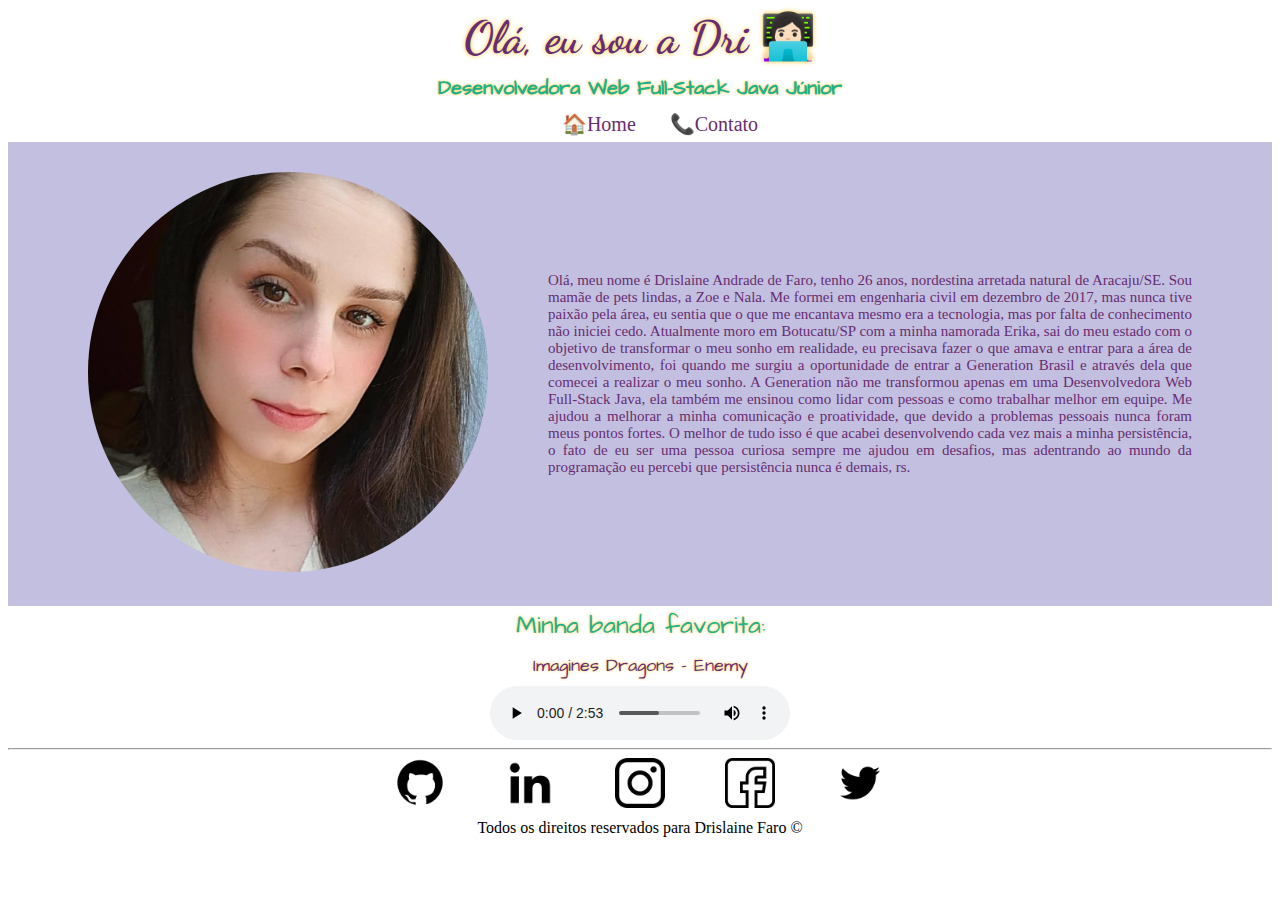
<file: Fundamentos-Web/index.html>
<!DOCTYPE html>
<html lang="pt-br">

<head>
    <meta charset="UTF-8">
    <meta http-equiv="X-UA-Compatible" content="IE=edge">
    <meta name="viewport" content="width=device-width, initial-scale=1.0">
    <link rel="stylesheet" href="assets/css/style.css">
    <title>Meu Perfil</title>
</head>

<body>

    <div class="container">
        <div>
            <h1>Olá, eu sou a Dri 👩🏻‍💻</h1>
        </div>

        <div>
            <h3>Desenvolvedora Web Full-Stack Java Júnior</h3>
        </div>

        <div>
            <ul id="menu">
                <li><a href="index.html">🏠Home</a></li>
                <li><a href="contato.html">📞Contato</a></li>
            </ul>
        </div>
    </div>



    <div class="container-2">
        <div>
            <img class="br-50 wh p-30" src="assets/img/Minha Foto.jpeg" alt="Foto do criador">
        </div>

        <div class="p-30">
            <p> Olá, meu nome é Drislaine Andrade de Faro, tenho 26 anos, nordestina arretada natural de Aracaju/SE.
                Sou mamãe de pets lindas, a Zoe e Nala. Me formei em engenharia civil em dezembro de 2017, mas nunca
                tive paixão pela área, eu sentia que o que me encantava mesmo era a tecnologia, mas por falta de
                conhecimento não iniciei cedo. Atualmente moro em Botucatu/SP com a minha namorada Erika,
                sai do meu estado com o objetivo de transformar o meu sonho em realidade, eu precisava fazer
                o que amava e entrar para a área de desenvolvimento, foi quando me surgiu a oportunidade de entrar
                a Generation Brasil e através dela que comecei a realizar o meu sonho. A Generation não me transformou
                apenas em uma Desenvolvedora Web Full-Stack Java, ela também me ensinou como lidar com pessoas e como
                trabalhar melhor em equipe. Me ajudou a melhorar a minha comunicação e proatividade, que devido a
                problemas pessoais nunca foram meus pontos fortes. O melhor de tudo isso é que acabei desenvolvendo cada
                vez mais a minha persistência, o fato de eu ser uma pessoa curiosa sempre me ajudou em desafios, mas
                adentrando ao mundo da programação eu percebi que persistência nunca é demais, rs.</p>

        </div>
    </div>



    <div class="container">
        <p-25>Minha banda favorita:</p-25>
        <p-18>Imagines Dragons - Enemy</p-18>
        <div>
            <audio controls>
                <source align="left" src="assets/music/Enemy (from the series Arcane League of Legends).mp3"
                    type="audio/ogg">
            </audio>
        </div>
    </div>

    <hr>
    <footer>
        <div class="container-3">
            <a href="https://github.com/drifaro" target="_blank">
                <img class = "tm-social" src="assets/img/github.png" alt="Logo do GitHub">
            </a>
            <a href="https://www.linkedin.com/in/drislainefaro/" target="_blank">
                <img class = "tm-social" src="assets/img/linkedin.png" alt="Logo do LinkedIn">
            </a>
            <a href="https://www.instagram.com/drifaro/" target="_blank">
                <img class = "tm-social" src="assets/img/instagram.png" alt="Logo do Instagram">
            </a>
            <a href="https://www.linkedin.com/in/drislainefaro/" target="_blank">
                <img class = "tm-social" src="assets/img/facebook.png" alt="Logo do Facebook">
            </a>
           <a href="https://twitter.com/_drizoca" target="_blank">
               <img class = "tm-social" src="assets/img/twitter.png" alt="Logo do Twitter">
           </a>
            

        </div> 
        <p class="container">Todos os direitos reservados para Drislaine Faro &copy </p>
    </footer>
</body>
<script src="assets/js/script.js"></script>

</html>
</file>
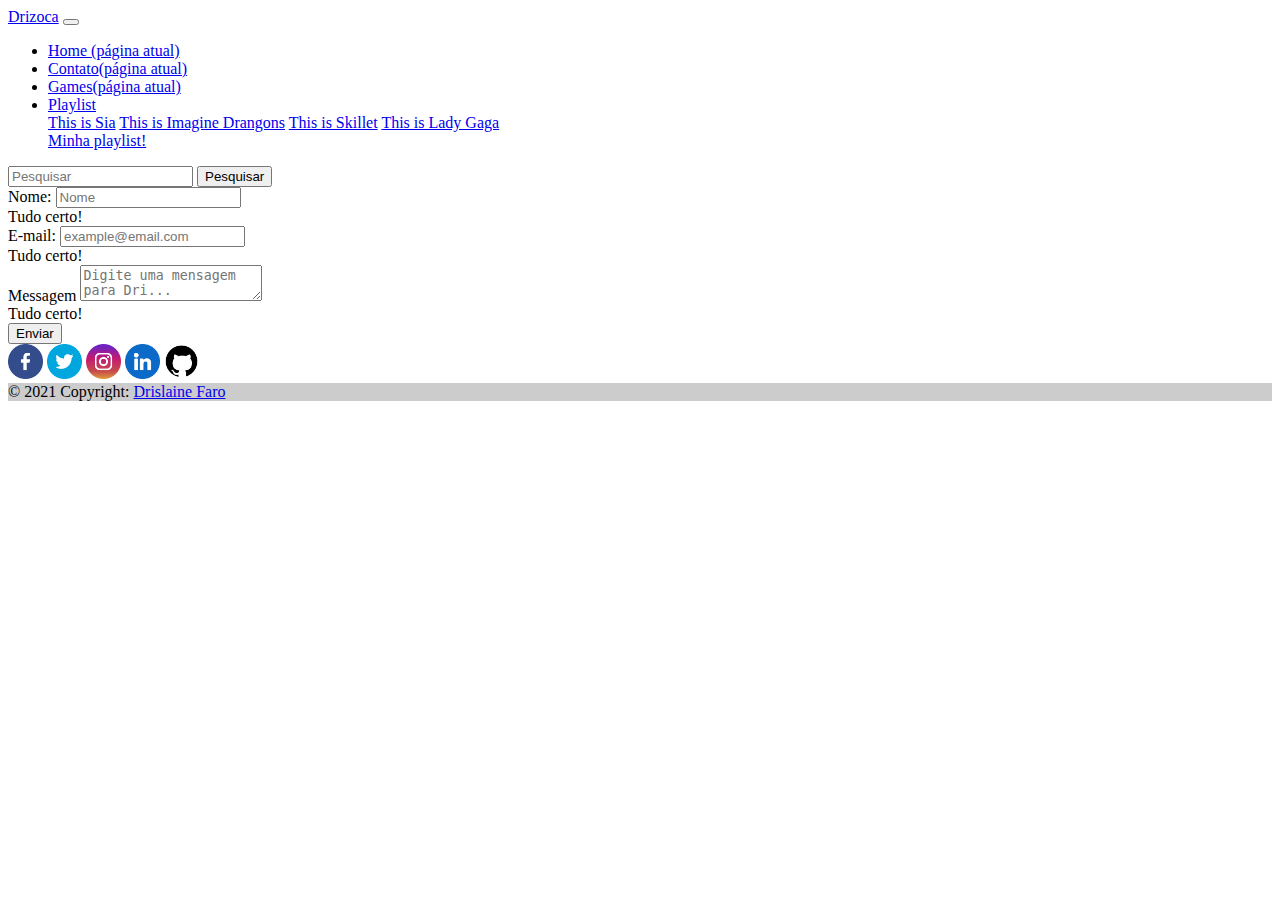
<file: Bootstrap/contato.html>
<!DOCTYPE html>
<html lang="en">

<head>
    <!-- Meta tags Obrigatórias -->
    <meta charset="utf-8">
    <meta name="viewport" content="width=device-width, initial-scale=1, shrink-to-fit=no">

    <!-- Bootstrap CSS -->
    <link rel="stylesheet" href="https://stackpath.bootstrapcdn.com/bootstrap/4.1.3/css/bootstrap.min.css"
        integrity="sha384-MCw98/SFnGE8fJT3GXwEOngsV7Zt27NXFoaoApmYm81iuXoPkFOJwJ8ERdknLPMO" crossorigin="anonymous">
    <style>
        .tm-social {
            width: 35px;
            height: 35px;
        }
    </style>
    <title>Drizoca</title>
</head>

<body>

    <!-- Menu -->
    <nav class="navbar navbar-expand-lg navbar-dark bg-dark">
        <a class="navbar-brand" href="https://www.linkedin.com/in/drislainefaro/">Drizoca</a>
        <button class="navbar-toggler" type="button" data-toggle="collapse" data-target="#conteudoNavbarSuportado"
            aria-controls="conteudoNavbarSuportado" aria-expanded="false" aria-label="Alterna navegação">
            <span class="navbar-toggler-icon"></span>
        </button>

        <div class="collapse navbar-collapse" id="conteudoNavbarSuportado">
            <ul class="navbar-nav mr-auto">
                <li class="nav-item active">
                    <a class="nav-link" href="index.html">Home <span class="sr-only">(página atual)</span></a>
                </li>
                <li class="nav-item active">
                    <a class="nav-link" href="contato.html">Contato<span class="sr-only">(página atual)</span></a>
                </li>
                <li class="nav-item active">
                    <a class="nav-link" href="games.html">Games<span class="sr-only">(página atual)</span></a>
                </li>
                <li class="nav-item dropdown">
                    <a class="nav-link dropdown-toggle text-light" href="#" id="navbarDropdown" role="button"
                        data-toggle="dropdown" aria-haspopup="true" aria-expanded="false">
                        Playlist
                    </a>
                    <div class="dropdown-menu" aria-labelledby="navbarDropdown">
                        <a class="dropdown-item"
                            href="https://open.spotify.com/playlist/37i9dQZF1DX7wWaJYweK28?si=dd991170c39142e0"
                            target="_blank">This is Sia</a>
                        <a class="dropdown-item"
                            href="https://open.spotify.com/playlist/37i9dQZF1DX9tzt7g58Xlh?si=9df57d94560345f0"
                            target="_blank">This is Imagine Drangons</a>
                        <a class="dropdown-item"
                            href="https://open.spotify.com/playlist/37i9dQZF1DZ06evO2qgZOg?si=9b1e66a264b64d04"
                            target="_blank">This is Skillet</a>
                        <a class="dropdown-item"
                            href="https://open.spotify.com/playlist/37i9dQZF1DXc7FZ2VBjaeT?si=b83f132a012d4788"
                            target="_blank">This is Lady Gaga</a>
                        <div class="dropdown-divider"></div>
                        <a class="dropdown-item"
                            href="https://open.spotify.com/playlist/4aJ6Zji8RfmLtRAzpUOgLw?si=15f89e1e1a874046">Minha
                            playlist!</a>
                    </div>
                </li>
            </ul>
            <form class="form-inline my-2 my-lg-0">
                <input class="form-control mr-sm-2" type="search" placeholder="Pesquisar" aria-label="Pesquisar">
                <button class="btn btn-outline-light my-2 my-sm-0" type="submit">Pesquisar</button>
            </form>
        </div>
    </nav>
    <!-- /Menu -->

    <!--Formulário-->
    <div class="container p-5">
        <form class="needs-validation" novalidate>
            <div class="form-group-row">
                <div class="col-md-4 mb-3">
                    <label for="validationCustom01">Nome: </label>
                    <input type="text" class="form-control" id="validationCustom01" placeholder="Nome" value=""
                        required>
                    <div class="valid-feedback">
                        Tudo certo!
                    </div>
                </div>
                <div class="col-md-4 mb-3">
                    <label for="validationCustom02">E-mail:</label>
                    <input type="email" class="form-control" id="validationCustom02" placeholder="example@email.com"
                        id="email" required>
                    <div class="valid-feedback">
                        Tudo certo!
                    </div>
                </div>
                <div class="col-md-4 mb-3">
                    <label for="validationTextarea">Messagem</label>
                    <textarea class="form-control is-invalid" id="validationTextarea"
                        placeholder="Digite uma mensagem para Dri..." required></textarea>
                    <div class="valid-feedback">
                        Tudo certo!
                    </div>
                </div>
                <div class="col-auto">
                    <button type="submit" class="btn btn-primary mb-2">Enviar</button>
                </div>
            </div>
        </form>
        <script>
            // Exemplo de JavaScript inicial para desativar envios de formulário, se houver campos inválidos.
            (function () {
                'use strict';
                window.addEventListener('load', function () {
                    // Pega todos os formulários que nós queremos aplicar estilos de validação Bootstrap personalizados.
                    var forms = document.getElementsByClassName('needs-validation');
                    // Faz um loop neles e evita o envio
                    var validation = Array.prototype.filter.call(forms, function (form) {
                        form.addEventListener('submit', function (event) {
                            if (form.checkValidity() === false) {
                                event.preventDefault();
                                event.stopPropagation();
                            }
                            form.classList.add('was-validated');
                        }, false);
                    });
                }, false);
            })();
        </script>
    </div>

    <!-- Footer -->
    <footer class="bg-light text-center ">
        <!-- Grid container -->
        <div class="container p-4">
            <!-- Section: Social media -->
            <section class="mb-3">
                <!-- Facebook -->
                <a href="https://www.facebook.com/drifaro.95" role="button"><img class="tm-social m-2"
                        src="assets/img/facebook.png" alt="Logo do Facebook"></a>

                <!-- Twitter -->
                <a href="https://twitter.com/_drizoca" role="button"><img class="tm-social m-2"
                        src="assets/img/twitter.png" alt="Logo do Twitter"></a>

                <!-- Instagram -->
                <a href="https://www.instagram.com/drifaro/" role="button"><img class="tm-social m-2"
                        src="assets/img/instagram.png" alt="Logo do Instagram"></a>

                <!-- Linkedin -->
                <a href="https://www.linkedin.com/in/drislainefaro/" role="button"><img class="tm-social m-2"
                        src="assets/img/linkedin.png" alt="Logo do LinkedIn"></a>
                <!-- Github -->
                <a href="https://github.com/drifaro" role="button"><img class="tm-social m-2"
                        src="assets/img/github.png" alt="Logo do GitHub"></a>
            </section>
            <!-- Section: Social media -->

        </div>
        <!-- Grid container -->

        <!-- Copyright -->
        <div class="text-center p-3" style="background-color: rgba(0, 0, 0, 0.2)">
            © 2021 Copyright:
            <a class="text-dark" href="https://mdbootstrap.com/">Drislaine Faro</a>
        </div>
        <!-- Copyright -->

    </footer>
    <!-- Footer -->

    <!-- jQuery primeiro, depois Popper.js, depois Bootstrap JS -->
    <script src="https://code.jquery.com/jquery-3.3.1.slim.min.js"
        integrity="sha384-q8i/X+965DzO0rT7abK41JStQIAqVgRVzpbzo5smXKp4YfRvH+8abtTE1Pi6jizo"
        crossorigin="anonymous"></script>
    <script src="https://cdnjs.cloudflare.com/ajax/libs/popper.js/1.14.3/umd/popper.min.js"
        integrity="sha384-ZMP7rVo3mIykV+2+9J3UJ46jBk0WLaUAdn689aCwoqbBJiSnjAK/l8WvCWPIPm49"
        crossorigin="anonymous"></script>
    <script src="https://stackpath.bootstrapcdn.com/bootstrap/4.1.3/js/bootstrap.min.js"
        integrity="sha384-ChfqqxuZUCnJSK3+MXmPNIyE6ZbWh2IMqE241rYiqJxyMiZ6OW/JmZQ5stwEULTy"
        crossorigin="anonymous"></script>
</body>

</html>
</file>
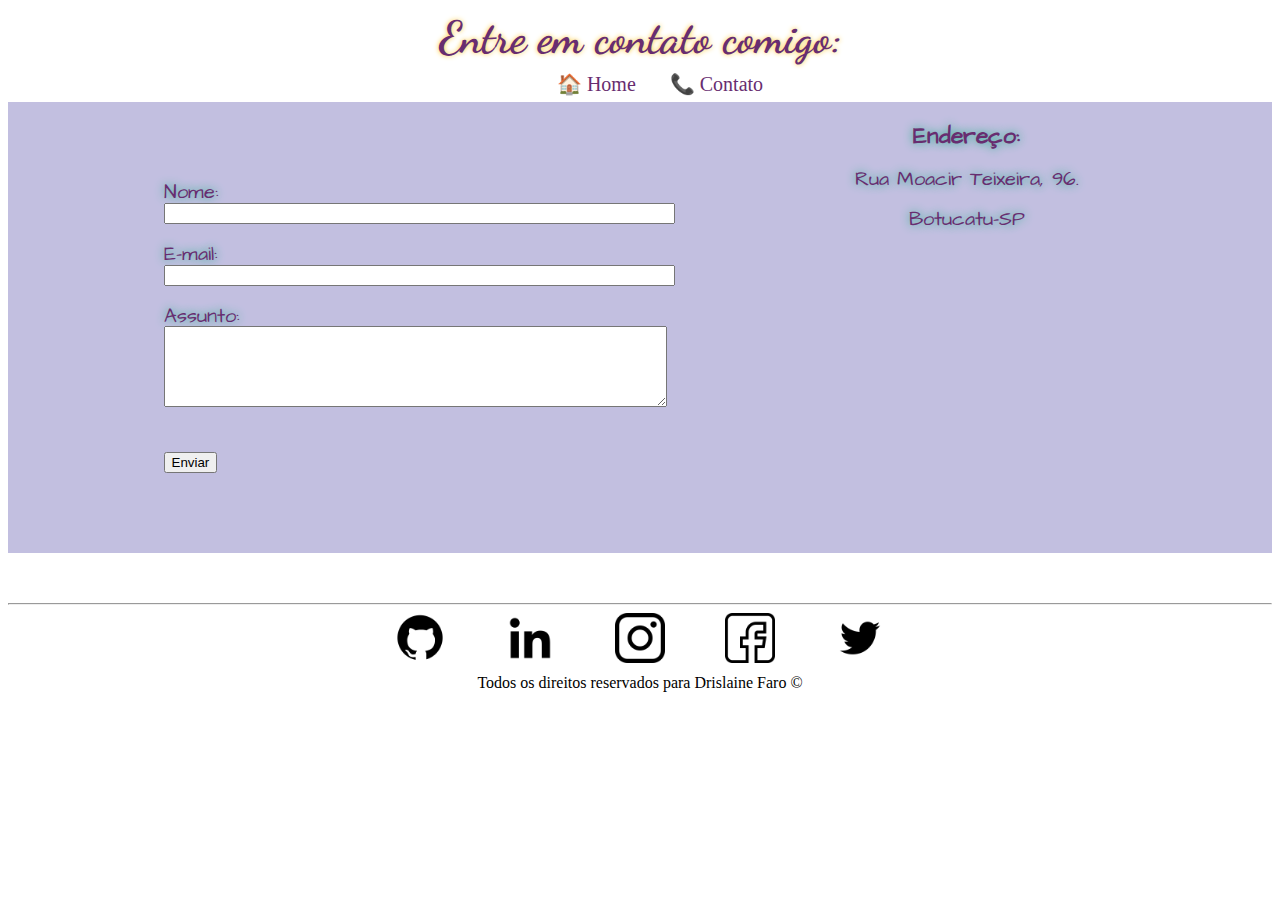
<file: Fundamentos-Web/contato.html>
<!DOCTYPE html>
<html lang="pt-br">

<head>
    <meta charset="UTF-8">
    <meta http-equiv="X-UA-Compatible" content="IE=edge">
    <meta name="viewport" content="width=device-width, initial-scale=1.0">
    <link rel="stylesheet" href="assets/css/style.css">
    <title>Contato</title>
</head>

<body>


    <div class="container">
        <div>
            <h1>Entre em contato comigo:</h1>
        </div>        
        <div>
            <ul id="menu"> 
                <li><a href="index.html">🏠 Home</a></li>
                <li><a href="contato.html">📞 Contato</a></li>
            </ul>
        </div>
    </div>
   <div class="container-2 mb-50">
        <div class="container-4">
            <form class="custom">
                <label for="nome">Nome:</label> <br>
                <input type="text" id="nome" onkeyup="validarNome()">
                <div id='txtNome'></div>
                <br>   
                <label for="email">E-mail:</label> <br>
                <input type="text" id="email" onkeyup="validarEmail()">
                <div id='txtEmail'></div>
                <br>
                <label for="assunto">Assunto:</label> <br>
                <textarea name="assunto" id="assunto" cols="60" rows="5" onkeyup="validaAssunto()"></textarea>
                <div id='txtAssunto'></div>
                <br>
                <br>
                <button onclick="enviar()"> Enviar </button>       
            </form>

        </div>

        <div class="custom ml-50">
            <h3>Endereço:</h3>
            <p>Rua Moacir Teixeira, 96. </p>
            <p>Botucatu-SP</p>
            <iframe
                src="https://www.google.com/maps/embed?pb=!1m18!1m12!1m3!1d3675.332433898064!2d-48.44158584896197!3d-22.901106143353395!2m3!1f0!2f0!3f0!3m2!1i1024!2i768!4f13.1!3m3!1m2!1s0x94c6df09f0090c6f%3A0x76c89c233d7e4cbb!2sR.%20Moacir%20Teixeira%2C%2096%20-%20Vila%20Lavapes%2C%20Botucatu%20-%20SP%2C%2018601-286!5e0!3m2!1spt-BR!2sbr!4v1637685911972!5m2!1spt-BR!2sbr"
                width="400" height="300" style="border:0;" allowfullscreen="" loading="lazy" id="mapa" onmousemove="mapaZoom()" onmouseout="mapaNormal()" >
            </iframe>
        </div>
    </div>
    <hr>
    <footer>
        <div class="container-3">
            <a href="https://github.com/drifaro" target="_blank">
                <img class = "tm-social" src="assets/img/github.png" alt="Logo do GitHub">
            </a>
            <a href="https://www.linkedin.com/in/drislainefaro/" target="_blank">
                <img class = "tm-social" src="assets/img/linkedin.png" alt="Logo do LinkedIn">
            </a>
            <a href="https://www.instagram.com/drifaro/" target="_blank">
                <img class = "tm-social" src="assets/img/instagram.png" alt="Logo do Instagram">
            </a>
            <a href="https://www.linkedin.com/in/drislainefaro/" target="_blank">
                <img class = "tm-social" src="assets/img/facebook.png" alt="Logo do Facebook">
            </a>
           <a href="https://twitter.com/_drizoca" target="_blank">
               <img class = "tm-social" src="assets/img/twitter.png" alt="Logo do Twitter">
           </a>
            

        </div> 
        <p class="container">Todos os direitos reservados para Drislaine Faro &copy </p>
    </footer>
</body>
<script src="assets/js/script.js"></script>

</html>
</file>
<file: Fundamentos-Web/assets/css/style.css>
@import url('https://fonts.googleapis.com/css2?family=Caveat&family=Dancing+Script&display=swap');
@import url('https://fonts.googleapis.com/css2?family=Architects+Daughter&display=swap');

/* Estilos da página index.html*/ 

.container{
    display: flex;
    flex-flow: column;
    justify-content: center;
    align-items: center;
    text-align: center;
    line-height: 0%;
}

.container h1{
    font-size: 45px;
    color:#682D70;
    line-height: 0%;
    text-shadow: 0 0 5px #FCC832;
    font-family: 'Dancing Script', Verdana;
}

.container h3{
    font-size: 20px;
    color: #23B08A;
    line-height: 0%;
    text-shadow: 0 0 3px #FCC832;
    font-family: 'Architects Daughter', Verdana;
}
.container p-25{
    font-size: 25px;
    color: #23B08A;
    line-height: 0%;
    text-shadow: 0 0 3px #FCC832;
    font-family: 'Architects Daughter', Verdana;
    padding: 20px;
}

.container p-18{
    font-size: 18px;
    color: #682D70;
    line-height: 0%;
    text-shadow: 0 0 3px #FCC832;
    font-family: 'Architects Daughter', Verdana;
    padding: 20px;
}

#menu li {
    display: inline;
    padding: 15px;
}

#menu li a {
    text-decoration: none;
    color: #682D70;
    font-size: 20px; 
}

#menu li a:hover {
    color: #B08E2C;
}

.container-2{
    display: flex;    
    flex-flow: row;
    align-items: center;
    text-align: center;
    justify-content: center;
    padding: 0 50px;
    background-color: rgb(194, 191, 224);
}

.container-3{
    display: flex;    
    flex-flow: row;
    align-items: center;
    text-align: center;
    justify-content: center;
    padding: 0 50px;
}

.p-30 {
    text-align: justify;
    padding: 30px;
    font-size: 15px ;
    font-family: Verdana;
    color: #682D70;
}

.br-50 {
    border-radius: 50%;
}

.wh{
    width: 400px;
    height: 400px;    
}

#lista li{
    display: inline;
}
.tm-social{
   width: 50px;
   height: 50px;
   padding: 0 30px;
}

/*Estilos da página contato.html*/

.ml-50{
    margin-left: 50px;
}

.mb-50{
    margin-bottom: 50px;
}


.container-4{
    display: flex;    
    flex-flow: row;
    align-items: center;
    text-align: left;
    padding: 50px;
    background-color: rgb(194, 191, 224);
}

.custom{
    font-size: 20px;
    color: #682D70;
    line-height: 100%;
    text-shadow: 0 0 10px #23B08A;
    font-family: 'Architects Daughter', Verdana;
}

#txtNome{
    font-family: Verdana, Geneva, Tahoma, sans-serif;
    font-size: 12px;
}

#txtEmail{
    font-family: Verdana, Geneva, Tahoma, sans-serif;
    font-size: 12px;
}

#txtAssunto{
    font-family: Verdana, Geneva, Tahoma, sans-serif;
    font-size: 12px;
}
</file>
